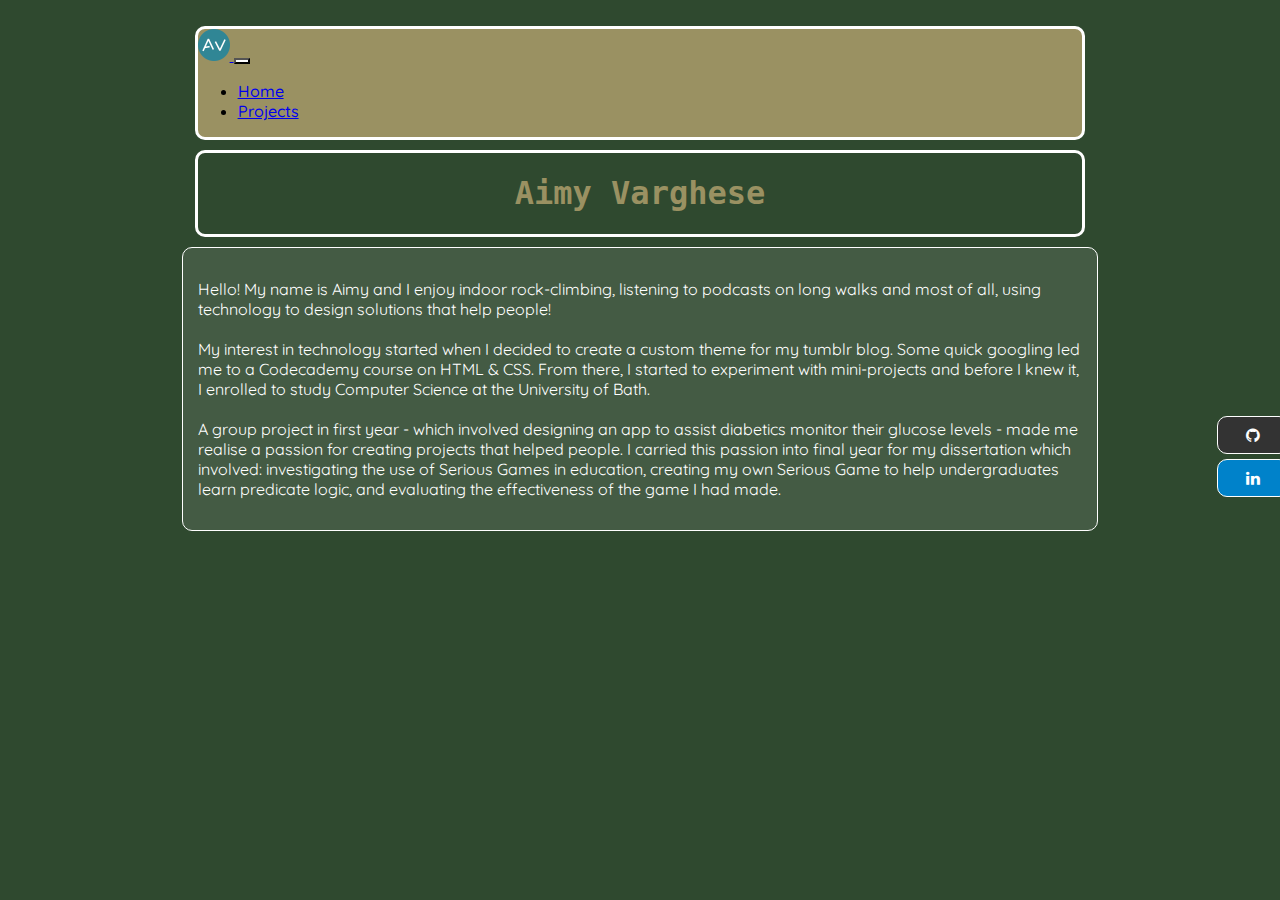
<file: index.html>
<!DOCTYPE html>
<html lang="en">
<head>
    <meta charset="UTF-8">
    <meta http-equiv="X-UA-Compatible" content="IE=edge">
    <meta name="viewport" content="width=device-width, initial-scale=1.0">
    <link href="https://cdn.jsdelivr.net/npm/bootstrap@5.2.1/dist/css/bootstrap.min.css" rel="stylesheet" integrity="sha384-iYQeCzEYFbKjA/T2uDLTpkwGzCiq6soy8tYaI1GyVh/UjpbCx/TYkiZhlZB6+fzT" crossorigin="anonymous">
    <script src="https://cdn.jsdelivr.net/npm/bootstrap@5.2.1/dist/js/bootstrap.bundle.min.js" integrity="sha384-u1OknCvxWvY5kfmNBILK2hRnQC3Pr17a+RTT6rIHI7NnikvbZlHgTPOOmMi466C8" crossorigin="anonymous"></script>
    <link rel="stylesheet" type="text/css" href="./style.css"/>
    <link rel="apple-touch-icon" sizes="180x180" href="/apple-touch-icon.png">
    <link rel="icon" type="image/png" sizes="32x32" href="/favicon-32x32.png">
    <link rel="icon" type="image/png" sizes="16x16" href="/favicon-16x16.png">
    <link rel="manifest" href="/site.webmanifest">
    <link rel="stylesheet" href="https://cdnjs.cloudflare.com/ajax/libs/font-awesome/4.7.0/css/font-awesome.min.css">
    <title>Aimy Varghese Portfolio</title>
</head>
<body>
    <br>
    <nav class="navbar navbar-expand-lg navbar-custom">
        <div class="container-fluid">
            <a class="navbar-brand" href="./index.html">
                <img src="./android-chrome-512x512.png" alt="Portfolio Logo" width="32" height="32" class="d-inline-block align-text-top">
            </a>
            <button class="navbar-toggler" type="button" data-bs-toggle="collapse" data-bs-target="#navbarSupportedContent" aria-controls="navbarSupportedContent" aria-expanded="false" aria-label="Toggle navigation">
                <span class="navbar-toggler-icon"></span>
            </button>
            <div class="collapse navbar-collapse" id="navbarSupportedContent">
                <ul class="navbar-nav me-auto mb-2 mb-lg-0">
                    <li class="nav-item"><a class="nav-link active" aria-current="page" href="./index.html">Home</a></li>
                    <li class="nav-item"><a class="nav-link font" href="./projects.html">Projects</a></li>
                </ul>
            </div>
        </div>
    </nav>

    <div class="socials">
        <a href="https://github.com/aimyv" class="fa fa-github" style="background-color: #333333; color: white;" target="_blank"></a>
        <a href="https://www.linkedin.com/in/aimy-varghese/" class="fa fa-linkedin" style="background-color: #0082ca; color: white;" target="_blank"></a>
    </div>

    <div class="title">
        <h1 id="name" class="display-1">Aimy Varghese</h1>
    </div>

    <div class="center">
        <p>
            Hello! My name is Aimy and I enjoy indoor rock-climbing, listening to podcasts on long walks and most of all, using technology to design solutions that help people!
            <br><br>
            My interest in technology started when I decided to create a custom theme for my tumblr blog. Some quick googling led me to a Codecademy course on HTML & CSS. From there, I started to experiment with mini-projects and before I knew it, I enrolled to study Computer Science at the University of Bath. 
            <br><br>
            A group project in first year - which involved designing an app to assist diabetics monitor their glucose levels - made me realise a passion for creating projects that helped people. I carried this passion into final year for my dissertation which involved: investigating the use of Serious Games in education, creating my own Serious Game to help undergraduates learn predicate logic, and evaluating the effectiveness of the game I had made.
        </p>
    </div>

</body>
</html>
</file>
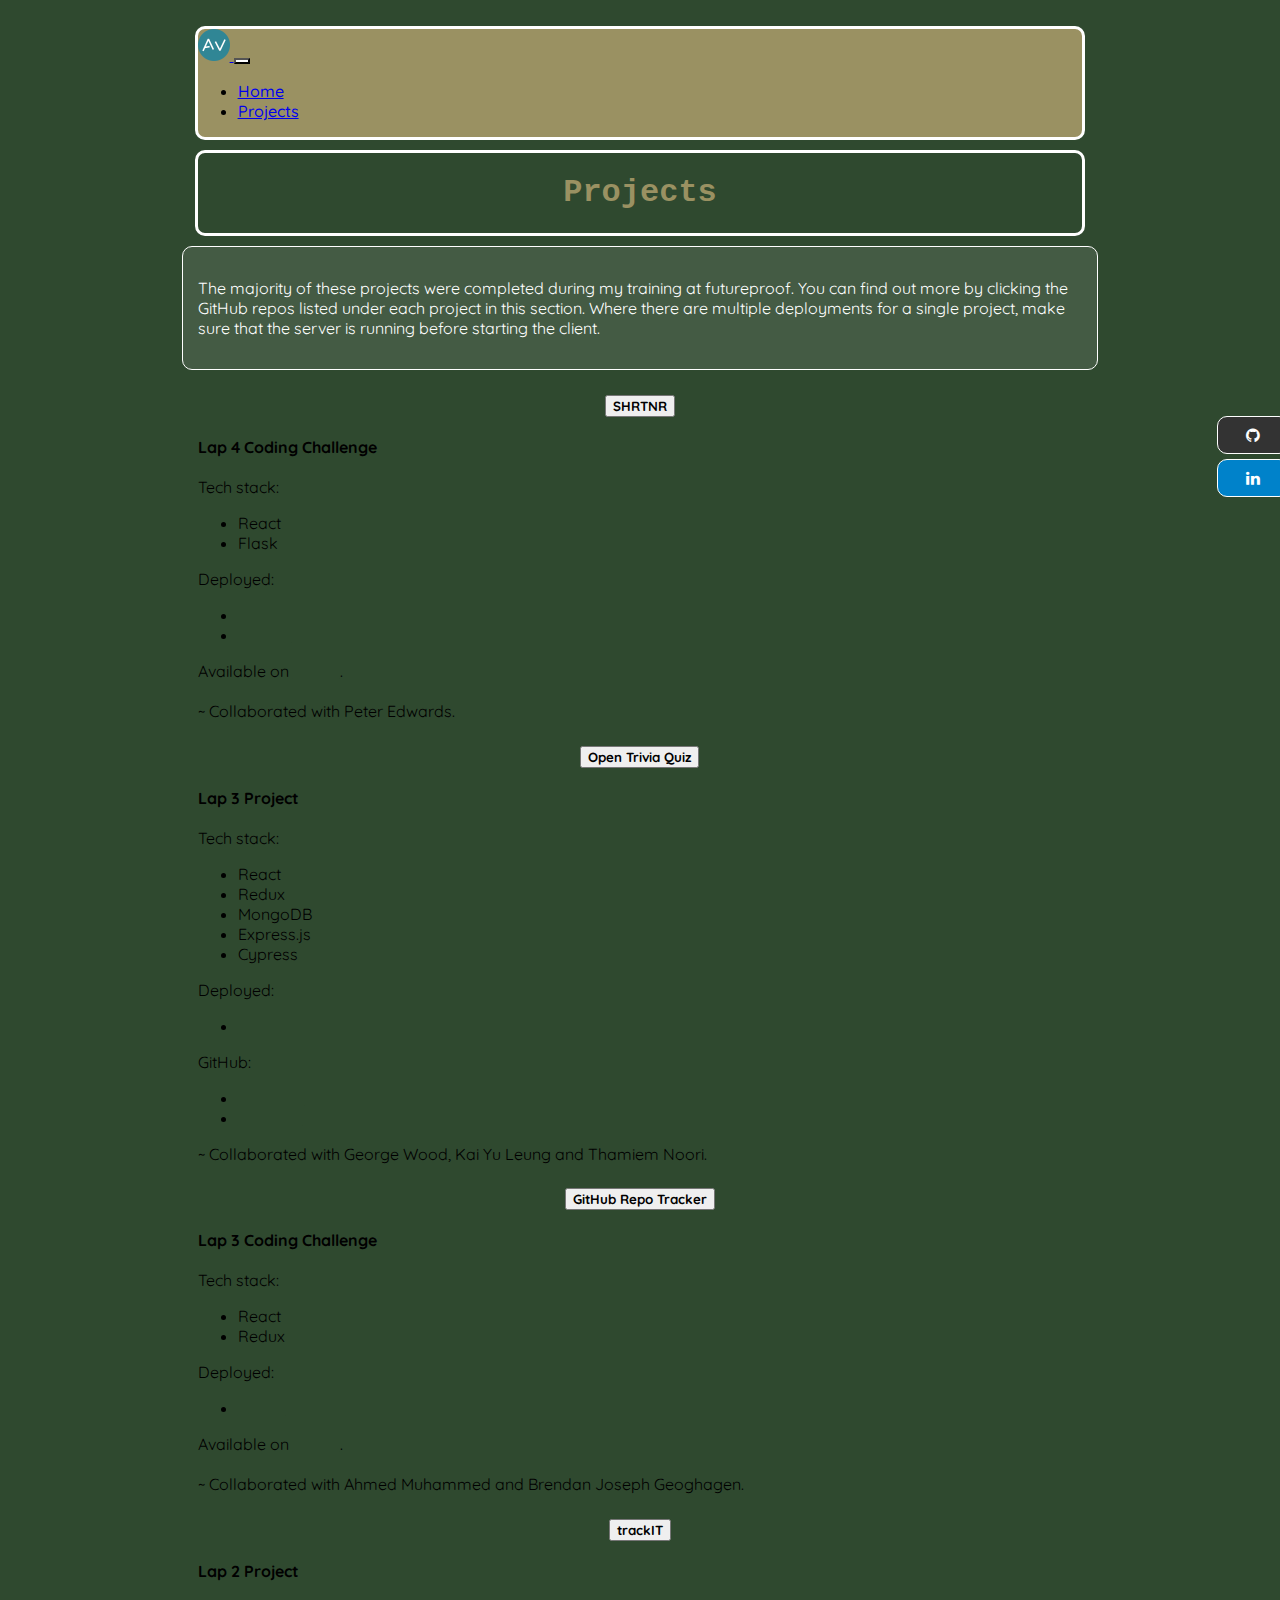
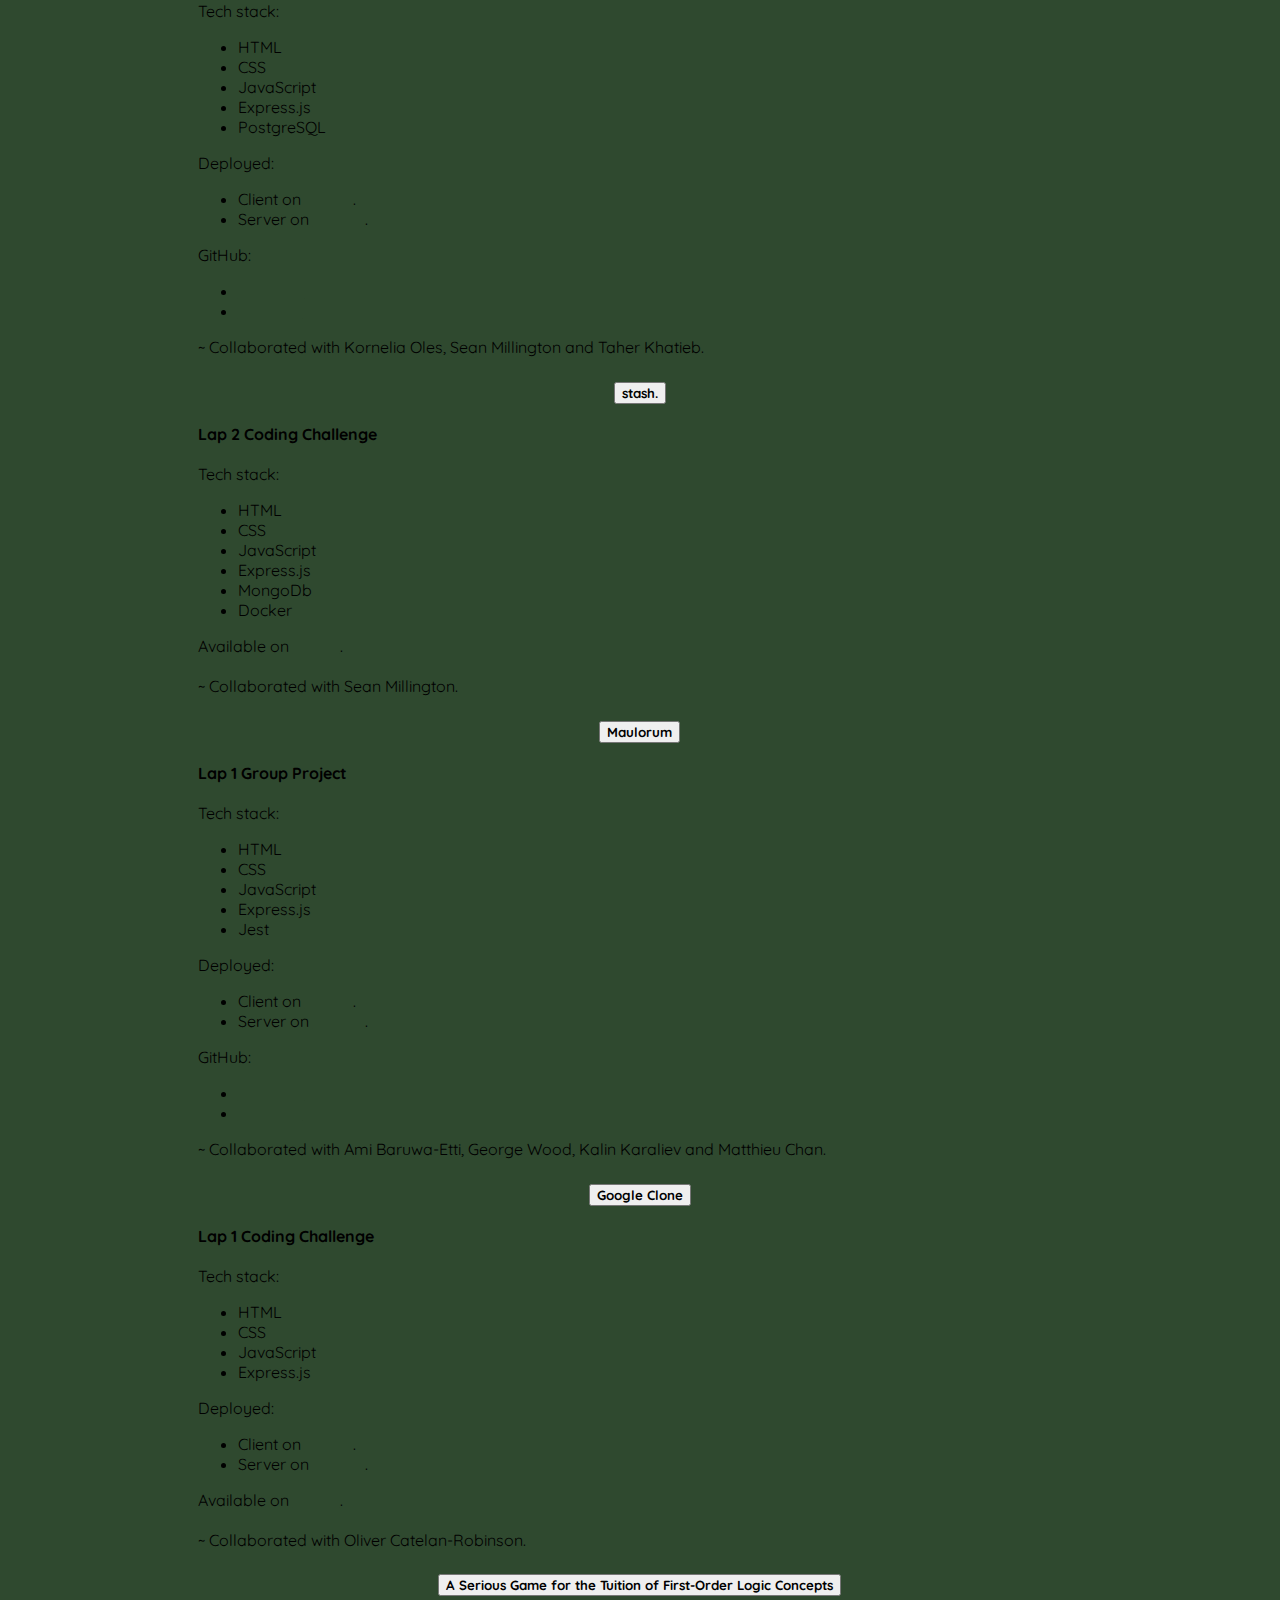
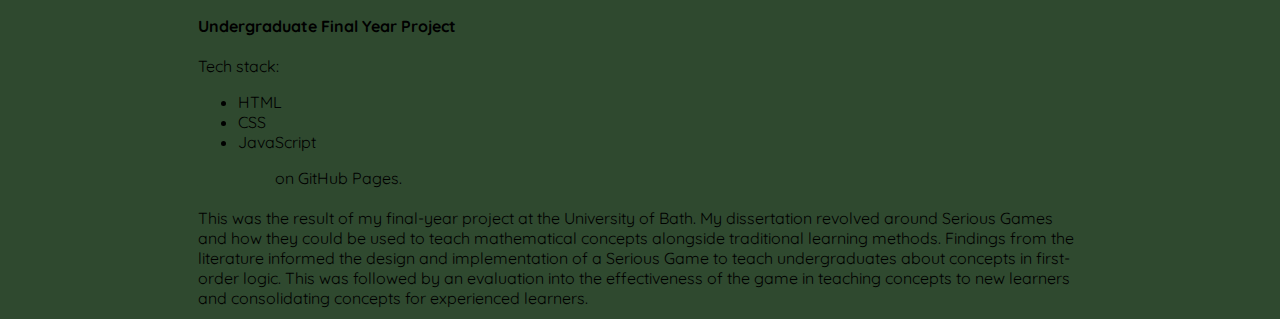
<file: projects.html>
<!DOCTYPE html>
<html lang="en">

<head>
    <meta charset="UTF-8">
    <meta http-equiv="X-UA-Compatible" content="IE=edge">
    <meta name="viewport" content="width=device-width, initial-scale=1.0">
    <link href="https://cdn.jsdelivr.net/npm/bootstrap@5.2.1/dist/css/bootstrap.min.css" rel="stylesheet"
        integrity="sha384-iYQeCzEYFbKjA/T2uDLTpkwGzCiq6soy8tYaI1GyVh/UjpbCx/TYkiZhlZB6+fzT" crossorigin="anonymous">
    <script src="https://cdn.jsdelivr.net/npm/bootstrap@5.2.1/dist/js/bootstrap.bundle.min.js"
        integrity="sha384-u1OknCvxWvY5kfmNBILK2hRnQC3Pr17a+RTT6rIHI7NnikvbZlHgTPOOmMi466C8"
        crossorigin="anonymous"></script>
    <link rel="stylesheet" type="text/css" href="./style.css" />
    <link rel="apple-touch-icon" sizes="180x180" href="/apple-touch-icon.png">
    <link rel="icon" type="image/png" sizes="32x32" href="/favicon-32x32.png">
    <link rel="icon" type="image/png" sizes="16x16" href="/favicon-16x16.png">
    <link rel="manifest" href="/site.webmanifest">
    <link rel="stylesheet" href="https://cdnjs.cloudflare.com/ajax/libs/font-awesome/4.7.0/css/font-awesome.min.css">
    <title>Aimy Varghese Portfolio</title>
</head>

<body>
    <br>
    <nav class="navbar navbar-expand-lg navbar-custom">
        <div class="container-fluid">
            <a class="navbar-brand" href="./index.html">
                <img src="./android-chrome-512x512.png" alt="Portfolio Logo" width="32" height="32"
                    class="d-inline-block align-text-top">
            </a>
            <button class="navbar-toggler" type="button" data-bs-toggle="collapse"
                data-bs-target="#navbarSupportedContent" aria-controls="navbarSupportedContent" aria-expanded="false"
                aria-label="Toggle navigation">
                <span class="navbar-toggler-icon"></span>
            </button>
            <div class="collapse navbar-collapse" id="navbarSupportedContent">
                <ul class="navbar-nav me-auto mb-2 mb-lg-0">
                    <li class="nav-item"><a class="nav-link font" aria-current="page" href="./index.html">Home</a></li>
                    <li class="nav-item"><a class="nav-link active" href="./projects.html">Projects</a></li>
                </ul>
            </div>
        </div>
    </nav>

    <div class="socials">
        <a href="https://github.com/aimyv" class="fa fa-github" style="background-color: #333333; color: white;"
            target="_blank"></a>
        <a href="https://www.linkedin.com/in/aimy-varghese/" class="fa fa-linkedin"
            style="background-color: #0082ca; color: white;" target="_blank"></a>
    </div>

    <div class="title" id="projects">
        <h1 class="display-1">Projects</h1>
    </div>

    <div class="center">
        <p>
            The majority of these projects were completed during my training at futureproof. You can find out more by clicking the GitHub repos listed under each project in this section. Where there are multiple deployments for a single project, make sure that the server is running before starting the client.
        </p>
    </div>

    <div class="accordion" id="accordionExample">
        <div class="accordion-item">

            <h2 class="accordion-header" id="shrtnr">
                <button class="accordion-button collapsed" type="button" data-bs-toggle="collapse"
                    data-bs-target="#collapseShrtnr" aria-expanded="false" aria-controls="collapseShrtnr">
                    <strong>SHRTNR</strong>
                </button>
            </h2>
            <div id="collapseShrtnr" class="accordion-collapse collapse" aria-labelledby="shrtnr"
                data-bs-parent="#accordionExample">
                <div class="accordion-body">
                    <strong>Lap 4 Coding Challenge</strong>
                    <br><br>
                    Tech stack:
                    <ul>
                        <li>React</li>
                        <li>Flask</li>
                    </ul>
                    Deployed:
                    <ul>
                        <li><a href="https://shrtnr-url.netlify.app/" class="not-nav blue" target="_blank">Netlify</a></li>
                        <li><a href="https://shrtnr.onrender.com/" class="not-nav blue" target="_blank">Render</a></li>
                    </ul>
                    Available on <a href="https://github.com/aimyv/lap-4-coding-challenge" class="not-nav blue"
                        target="_blank">Github</a>.
                    <br><br>
                    ~ Collaborated with Peter Edwards.
                </div>
            </div>

            <h2 class="accordion-header" id="quiz">
                <button class="accordion-button collapsed" type="button" data-bs-toggle="collapse"
                    data-bs-target="#collapseQuiz" aria-expanded="false" aria-controls="collapseQuiz">
                    <strong>Open Trivia Quiz</strong>
                </button>
            </h2>
            <div id="collapseQuiz" class="accordion-collapse collapse" aria-labelledby="quiz"
                data-bs-parent="#accordionExample">
                <div class="accordion-body">
                    <strong>Lap 3 Project</strong>
                    <br><br>
                    Tech stack:
                    <ul>
                        <li>React</li>
                        <li>Redux</li>
                        <li>MongoDB</li>
                        <li>Express.js</li>
                        <li>Cypress</li>
                    </ul>
                    Deployed:
                    <ul>
                        <li><a href="https://agtk-quiz.netlify.app/" class="not-nav blue" target="_blank">Netlify</a></li>
                    </ul>
                    GitHub:
                    <ul>
                        <li><a href="https://github.com/georgewood749/lap-3-quiz-project" class="not-nav blue"
                        target="_blank">Frontend</a></li>
                        <li><a href="https://github.com/georgewood749/lap-3-backend" class="not-nav blue" target="_blank">Backend</a></li>
                    </ul> 
                    ~ Collaborated with George Wood, Kai Yu Leung and Thamiem Noori.
                </div>
            </div>

            <h2 class="accordion-header" id="grt">
                <button class="accordion-button collapsed" type="button" data-bs-toggle="collapse"
                    data-bs-target="#collapseGRT" aria-expanded="false" aria-controls="collapseGRT">
                    <strong>GitHub Repo Tracker</strong>
                </button>
            </h2>
            <div id="collapseGRT" class="accordion-collapse collapse" aria-labelledby="grt"
                data-bs-parent="#accordionExample">
                <div class="accordion-body">
                    <strong>Lap 3 Coding Challenge</strong>
                    <br><br>
                    Tech stack:
                    <ul>
                        <li>React</li>
                        <li>Redux</li>
                    </ul>
                    Deployed:
                    <ul>
                        <li><a href="https://track-your-github-repo.netlify.app/" class="not-nav blue" target="_blank">Netlify</a></li>
                    </ul>
                    Available on <a href="https://github.com/Brendan-Geoghegan/Lap3_coding_challenge" class="not-nav blue"
                        target="_blank">Github</a>.
                    <br><br>
                    ~ Collaborated with Ahmed Muhammed and Brendan Joseph Geoghagen.
                </div>
            </div>

            <h2 class="accordion-header" id="trackIT">
                <button class="accordion-button collapsed" type="button" data-bs-toggle="collapse"
                    data-bs-target="#collapseTrackIT" aria-expanded="false" aria-controls="collapseTrackIT">
                    <strong>trackIT</strong>
                </button>
            </h2>
            <div id="collapseTrackIT" class="accordion-collapse collapse" aria-labelledby="trackIT"
                data-bs-parent="#accordionExample">
                <div class="accordion-body">
                    <strong>Lap 2 Project</strong>
                    <br><br>
                    Tech stack:
                    <ul>
                        <li>HTML</li>
                        <li>CSS</li>
                        <li>JavaScript</li>
                        <li>Express.js</li>
                        <li>PostgreSQL</li>
                    </ul>
                    Deployed:
                    <ul>
                        <li>Client on <a href="https://trackit-habit-tracker.netlify.app/" class="not-nav blue"
                                target="_blank">Netlify</a>.</li>
                        <li>Server on <a href="https://trackit-habit-tracker.onrender.com/" class="not-nav blue"
                                target="_blank">Render</a>.</li>
                    </ul>
                    GitHub:
                    <ul>
                        <li>
                            <a href="https://github.com/aimyv/LAP2_project_frontend" class="not-nav blue"
                                target="_blank">Frontend</a>
                        </li>
                        <li>
                            <a href="https://github.com/aimyv/LAP2_project_backend" class="not-nav blue"
                                target="_blank">Backend</a>
                        </li>
                    </ul>
                    ~ Collaborated with Kornelia Oles, Sean Millington and Taher Khatieb.
                </div>
            </div>

            <h2 class="accordion-header" id="stash">
                <button class="accordion-button collapsed" type="button" data-bs-toggle="collapse"
                    data-bs-target="#collapseStash" aria-expanded="false" aria-controls="collapseStash">
                    <strong>stash.</strong>
                </button>
            </h2>
            <div id="collapseStash" class="accordion-collapse collapse" aria-labelledby="stash"
                data-bs-parent="#accordionExample">
                <div class="accordion-body">
                    <strong>Lap 2 Coding Challenge</strong>
                    <br><br>
                    Tech stack:
                    <ul>
                        <li>HTML</li>
                        <li>CSS</li>
                        <li>JavaScript</li>
                        <li>Express.js</li>
                        <li>MongoDb</li>
                        <li>Docker</li>
                    </ul>
                    Available on <a href="https://github.com/aimyv/lap-2-code-challenge" class="not-nav blue"
                        target="_blank">Github</a>.
                    <br><br>
                    ~ Collaborated with Sean Millington.
                </div>
            </div>

            <h2 class="accordion-header" id="blog">
                <button class="accordion-button collapsed" type="button" data-bs-toggle="collapse"
                    data-bs-target="#collapseBlog" aria-expanded="false" aria-controls="collapseBlog">
                    <strong>Maulorum</strong>
                </button>
            </h2>
            <div id="collapseBlog" class="accordion-collapse collapse" aria-labelledby="blog"
                data-bs-parent="#accordionExample">
                <div class="accordion-body">
                    <strong>Lap 1 Group Project</strong>
                    <br><br>
                    Tech stack:
                    <ul>
                        <li>HTML</li>
                        <li>CSS</li>
                        <li>JavaScript</li>
                        <li>Express.js</li>
                        <li>Jest</li>
                    </ul>
                    Deployed:
                    <ul>
                        <li>Client on <a href="https://maulorum.netlify.app/" class="not-nav blue"
                                target="_blank">Netlify</a>.</li>
                        <li>Server on <a href="https://maulers-server.onrender.com/" class="not-nav blue"
                                target="_blank">Render</a>.</li>
                    </ul>
                    GitHub:
                    <ul>
                        <li>
                            <a href="https://github.com/georgewood749/lap1_project_frontend" class="not-nav blue"
                                target="_blank">Frontend</a>
                        </li>
                        <li>
                            <a href="https://github.com/aimyv/lap1_project_backend" class="not-nav blue"
                                target="_blank">Backend</a>
                        </li>
                    </ul>
                    ~ Collaborated with Ami Baruwa-Etti, George Wood, Kalin Karaliev and Matthieu Chan.
                </div>
            </div>

            <h2 class="accordion-header" id="gclone">
                <button class="accordion-button collapsed" type="button" data-bs-toggle="collapse"
                    data-bs-target="#collapseGClone" aria-expanded="false" aria-controls="collapseGClone">
                    <strong>Google Clone</strong>
                </button>
            </h2>
            <div id="collapseGClone" class="accordion-collapse collapse" aria-labelledby="gclone"
                data-bs-parent="#accordionExample">
                <div class="accordion-body">
                    <strong>Lap 1 Coding Challenge</strong>
                    <br><br>
                    Tech stack:
                    <ul>
                        <li>HTML</li>
                        <li>CSS</li>
                        <li>JavaScript</li>
                        <li>Express.js</li>
                    </ul>
                    Deployed:
                    <ul>
                        <li>Client on <a href="https://google-clone-code-challenge.netlify.app/" class="not-nav blue"
                                target="_blank">Netlify</a>.</li>
                        <li>Server on <a href="https://google-clone-99dk.onrender.com" class="not-nav blue"
                                target="_blank">Render</a>.</li>
                    </ul>
                    Available on <a href="https://github.com/aimyv/Google-Clone" class="not-nav blue"
                        target="_blank">Github</a>.
                    <br><br>
                    ~ Collaborated with Oliver Catelan-Robinson.
                </div>
            </div>

            <h2 class="accordion-header" id="diss">
                <button class="accordion-button collapsed" type="button" data-bs-toggle="collapse"
                    data-bs-target="#collapseDiss" aria-expanded="false" aria-controls="collapseDiss">
                    <strong>A Serious Game for the Tuition of First-Order Logic Concepts</strong>
                </button>
            </h2>
            <div id="collapseDiss" class="accordion-collapse collapse" aria-labelledby="diss"
                data-bs-parent="#accordionExample">
                <div class="accordion-body">
                    <strong>Undergraduate Final Year Project</strong>
                    <br><br>
                    Tech stack:
                    <ul>
                        <li>HTML</li>
                        <li>CSS</li>
                        <li>JavaScript</li>
                    </ul>
                    <a href="https://aimyv.github.io/first-order-logic-game/" class="not-nav blue"
                        target="_blank">Deployed</a> on GitHub Pages.
                    <br><br>
                    This was the result of my final-year project at the University of Bath. My dissertation revolved
                    around Serious Games and how they could be used to teach mathematical concepts alongside traditional
                    learning methods. Findings from the literature informed the design and implementation of a Serious
                    Game to teach undergraduates about concepts in first-order logic. This was followed by an evaluation
                    into the effectiveness of the game in teaching concepts to new learners and consolidating concepts
                    for experienced learners.
                </div>
            </div>
            

        </div>
    </div>
    
</body>

</html>
</file>
<file: style.css>
@import url('https://fonts.googleapis.com/css2?family=Poppins:wght@300&display=swap');
@import url('https://fonts.googleapis.com/css2?family=Quicksand:wght@400;500&display=swap');
/* font-family: 'Poppins', sans-serif; */
/* font-family: 'Quicksand', sans-serif; */
/* font-family: 'Source Code Pro', monospace; */

:root {
    /* --sand: rgb(211, 204, s162);
    --sea: rgb(48, 134, 149); */
    --sand: rgb(154, 145, 98); 
    --forest: rgb(47, 73, 47);
}

body {
    background-color: var(--forest);
}

.title {
    background-color: var(--forest);
    width: 70%;
    border: solid white 3px;
    border-radius: 10px;
    margin: 10px auto;
    color: var(--sand);
    text-align: center;
}

div.center {
    margin: 10px auto;
    width: 70%;
    border: solid white 1px;
    border-radius: 10px;
    padding: 15px;
    color: white;
    /* color: black; */
    background-color: rgba(255, 255, 255, 0.1);
    font-family: 'Quicksand', sans-serif;
    /* font-family: 'Poppins', sans-serif; */
}

.skills {
    margin: 10px auto;
    width: 50%;
    border: solid white 1px;
    border-radius: 10px;
    padding: 10px;
    color: white;
    display: flex;
    justify-content: center;
}

.accordion {
    margin: 10px auto;
    width: 70%;
}

p.center {
    text-align: center;
}

.nav-item {
    font-family: 'Quicksand', sans-serif;
    font-weight: 500;
}

.not-nav:link, .not-nav:visited {
    color: var(--sand);
}

.blue:link, .blue:visited {
    color: var(--forest);
}

.not-nav:hover, .not-nav:active, .blue:hover, .blue:active {
    color: coral;
}

.navbar-custom {
    border: solid white 3px;
    border-radius: 10px;
    background-color: var(--sand);
    width: 70%;
    margin: auto;
}

.navbar-toggler {
    background-color: white;
}

#half-size {
    max-width: 50%;
}

h1 {
    /* font-family: 'Quicksand', sans-serif; */
    /* font-family: 'Poppins', sans-serif; */
    font-family: 'Source Code Pro', monospace;
}

.home {
    font-size: 2em;
}

/* .blue, .accordion-button  */
.blue, .accordion-button, .accordion-body{
    font-family: 'Quicksand', sans-serif;
    /* font-family: 'Poppins', sans-serif; */
}

.socials {
    background-color: var(--forest);
    position: fixed;
    bottom: 40%;
    right: 1%;
    -webkit-transform: translateY(-50%);
    -ms-transform: translateY(-50%);
    transform: translateY(-50%);
    display: block;
    width: 50px;
}

.fa {
    padding: 10px;
    font-size: 30px;
    width: 50px;
    margin-top: 5px;
    text-align: center;
    text-decoration: none;
    border: solid white 1px;
    border-radius: 10px;
}

.fa:hover {
    opacity: 0.7;
}

.accordion-body > ul > li {
    color: black;
}

img.center {
    display: block;
    margin-left: auto;
    margin-right: auto;
    width: 50%;
}

h2 {
    text-align: center;
}

#skills > img {
    margin: 10px 15px;
}

.screenshots {
    width: 50%;
    border-radius: 10px;
    display: block;
    margin: 10px auto;
    position: relative;
}

.screenshots:hover {
    filter: blur(3px);
}

.link > a {
    color: white;
    text-decoration: none;
}

.link {
    display: none;
    background-color: var(--sand);
}

.screenshots:hover + .link, .link:hover {
    display: inline-block;
    position: absolute;
    top: 50%;
    left: 50%;
    transform: translate(-50%, -50%);
    -ms-transform: translate(-50%, -50%);
    background-color: #555;
    color: white;
    font-size: 16px;
    padding: 12px 24px;
    border: none;
    cursor: pointer;
    border-radius: 5px;
}
</file>
